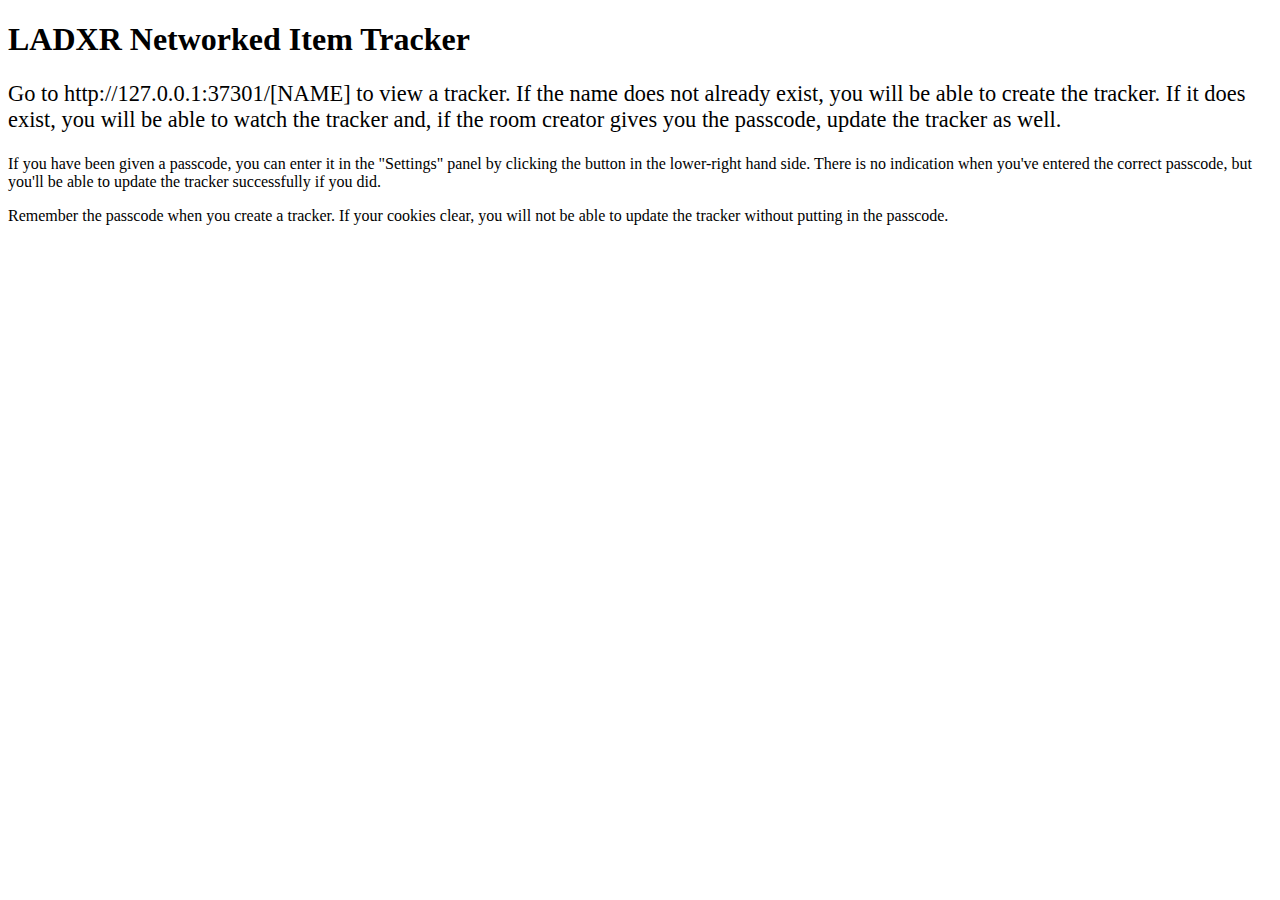
<file: public/index.html>
<!doctype html>
<html lang="en">
<head>
  <meta charset="utf-8">
  <title>LADXR Networked Item Tracker</title>
</head>

<body>
    <h1>LADXR Networked Item Tracker</h1>
    <p style="font-size: 1.4em;">Go to <span id="loc"></span>/[NAME] to view a tracker. If the name does not
        already exist, you will be able to create the tracker. If it does exist, you will be able to watch the
        tracker and, if the room creator gives you the passcode, update the tracker as well.</p>
    <p>If you have been given a passcode, you can enter it in the "Settings" panel by clicking the button in the
        lower-right hand side. There is no indication when you've entered the correct passcode, but you'll be
        able to update the tracker successfully if you did.</p>
    <p>Remember the passcode when you create a tracker. If your cookies clear, you will not be able to update
        the tracker without putting in the passcode.</p>
    <script>
        document.getElementById('loc').innerText = location.origin;
        document.getElementById('loc2').innerText = location.origin;
    </script>
</body>
</html>
</file>
